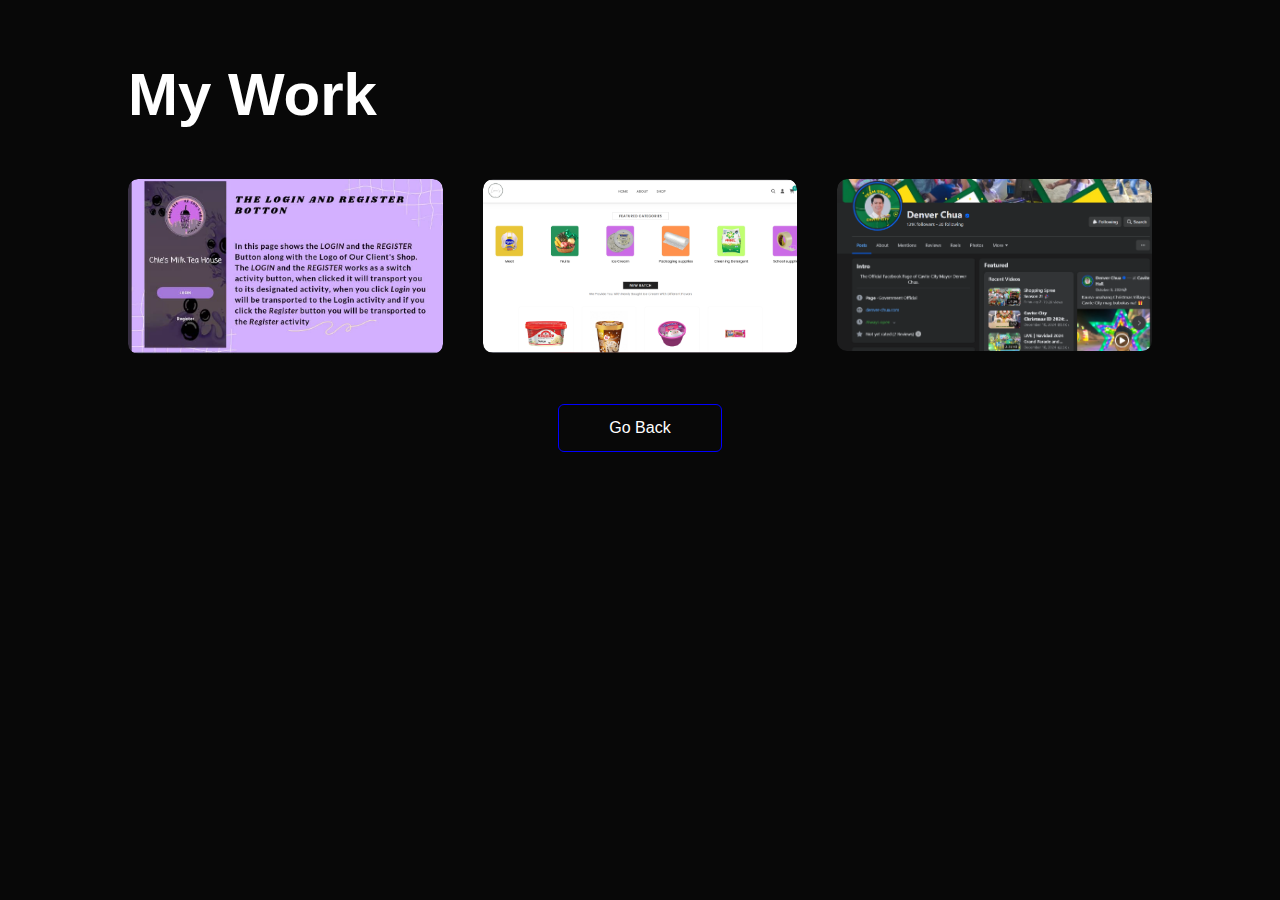
<file: SeeMore.html>
<!DOCTYPE html>
<html lang="en">
<head>
    <meta charset="UTF-8">
    <meta name="viewport" content="width=device-width, initial-scale=1.0">
    <title>Portfolio</title>
    <link rel="stylesheet" href="Portfolio.css">
</head>
<body>
    <div id="portfolio">
        <div class="container">
            <h1 class = "subtitle">My Work</h1>
            <div class="worklist">
                <div class="work">
                    <img src="images/Milkteaa.png">
                    <div class="layer">
                        <h3>Ordering System For A Milkteashop</h3>
                        <p>We created an application for the shop of 
                            Ghie's Milkteashop using android studio and Java just like this one but updated with more features and a database
                        </p>
                        <a href="#"><i class="fa-solid fa-arrow-up-right-from-square"></i></a>
                    </div>
                </div>
                <div class="work">
                    <img src="images/Lana.png">
                    <div class="layer">
                        <h3>Ordering System For Lana's Sari Sari Store</h3>
                        <p>We created a website that is used to order
                            and contacting Lana's Sari Sari Store.
                        </p>
                        <a href="#"><i class="fa-solid fa-arrow-up-right-from-square"></i></a>
                    </div>
                </div>
                    <div class="work">  
                    <img src="images/denver.png">
                    <div class="layer">
                        <h3>Created a Website for Mayor Denver Chua</h3>
                        <p>I was thought how to create a website using WordPress in my work immersion at 
                            the office of Mayor Denver Chua, They hosted me a template to put all Mayor's Accomplishment and projects</p>
                        </p>
                        <a href="#"><i class="fa-solid fa-arrow-up-right-from-square"></i></a>
                    </div>
                </div>
            </div>
            <a href="index.html" class="btn">Go Back</a>
        </div>
    </div>
</body>
</html>
</file>
<file: Portfolio.css>
*{
            margin: 0;
            padding: 0;
            font-family: 'Arial', 'san-serif';
            box-sizing: border-box;
        }
        html{
            scroll-behavior: smooth;
        }
        body{
            background: #080808;
            color: #ffffff;
        }
        #head{
            width: 100%;
            height: 100%;
            background-image: url(images/Bpt.png);
            background-size: cover;
            background-position: center;

        }
        .container{
            padding: 10px 10%;
        }
        nav{
            display: flex;
            align-items: center;
            justify-content: space-between;
            flex-wrap: wrap;
        }
        .logo{
            width: 140px;

        }
        nav ul li{
            display: inline-block;
            list-style: none;
            margin: 10px 20px;
            position: relative;
        }

        nav ul li a{
            color: #ffffff;
            text-decoration: none;
            font-size: 18px;
        }

        nav ul li a::after{
            content: '';
            width: 0;
            height: 3px;
            background: blue;
            position: absolute;
            left: 0;
            bottom: -6px;
            transition: 0.6s;

        }
        nav ul li a:hover::after{
            width: 100%;
        }
        .header-text{
            margin-top: 20%;
            font-size: 30px;
        }
        .header-text h1{
            font-size: 60px;
            margin-top: 20px;
        }
        .header-text h1 span{
            color: blue;
        }
        /* ---------about------------------ */
        #about{
    padding: 80px 0;
    color: #ababab;
}
.row{
    display: flex;
    justify-content: space-between;
    flex-wrap: wrap;
}
.col1{
    flex-basis: 35%;
}
.col1 img{
    width: 100%;
    border-radius: 15px;

}
@keyframes fadeIn {
    from {
        opacity: 0;
        transform: translateY(20px);
    }
    to {
        opacity: 1;
        transform: translateY(0);
    }
}

.col1 img {
    animation: fadeIn 1.5s ease-in-out;
    transition: transform 0.3s ease, opacity 0.3s ease;
}

/* Hover Effect */
.col1 img:hover {
    transform: scale(1.1); /* Slightly enlarge the image */
    opacity: 0.9; /* Reduce opacity a bit */
}


.col2{
    flex-basis: 60%;

}
.subtitle{
    font-size: 60px;
    font-weight: 600;
    color: #ffffff;
}
.tab-titles{
    display: flex;
    margin: 20px 0 40px;

}
.tab-links{
    margin-right: 50px;
    font-size: 18px;
    font-weight: 500;
    cursor: pointer;
    position: relative;
}
.tab-links:hover {
    transform: translateY(-5px); /* Makes the tab float up */
    color: #007BFF; /* Change text color to blue */
}

/* Underline Effect */
.tab-links::after {
    content: "";
    display: block;
    width: 0;
    height: 3px;
    background: #007BFF; /* Blue underline */
    transition: width 0.3s ease-in-out;
    position: absolute;
    bottom: -5px;
    left: 50%;
    transform: translateX(-50%);
}

/* Expands the underline when hovered */
.tab-links:hover::after {
    width: 100%;
}


        .tab-contents ul li{
            list-style: none;
            margin: 10px 0;
        }
        .tab-contents ul li span{
            color: cyan;
            font-size: 14px;
        }
        .tab-contents{
            display: none;
        }
        .tab-contents.active-tab{
            display: block;
        }

        /* ------services------- */
        #services{
            padding: 30px 0;
        }
        .serviceslist{
            display: grid;
            grid-template-columns: repeat(auto-fit, minmax(250px, 1fr));
            grid-gap: 40px;
            margin-top: 50px;
        }
        .serviceslist div{
            background: #262626;
            padding: 40px;
            font-size: 13px;
            font-weight: 300;
            border-radius: 10px;
            transition: background 0.5s, transform 0.5s;
        }
        .serviceslist div i{
            font-size: 50px;
            margin-bottom: 30px;
        }
        .serviceslist div h2{
            font-size: 30px;
            font-weight: 500;
            margin-bottom: 15px;
        }
        .serviceslist div a{
            text-decoration: none;
            color: white;
            font-size: 12px;
            margin-top: 20px;
            display: inline-block;
        }
        .serviceslist div:hover{
            background: blue;
            transform: translate(-10px);
        }
        /* --------portfolio--------- */
        #portfolio{
            padding: 50px 0;
        }
        .worklist{
            display: grid;
            grid-template-columns: repeat(auto-fit, minmax(250px, 1fr));
            grid-gap: 40px;
            margin-top: 50px;
        }
        .work{
            border-radius: 10px;
            position: relative;
            overflow: hidden;
        }
        .work img{
            width: 100%;
            border-radius: 10px;
            display: block;
            transition: transform 0.5s;
        }
        .layer{
            width: 100%;
            height: 0;
            background: linear-gradient(rgba(0,0,0,0.5), #0000ff);
            border-radius: 10px;
            position: absolute;
            left: 0;
            bottom: 0;
            overflow: hidden;
            display: flex;
            align-items: center;
            justify-content: center;
            flex-direction: column;
            padding: 0 40px;
            text-align: center;
            font-size: 14px;
            transition: height 0.5s;
        }
        .layer h3{
            font-weight: 500;
            margin-bottom: 20px;
        }
        .layer a{
            margin-top: 20px;
            color: blue;
            text-decoration: none;
            font-size: 18px;
            line-height: 60px;
            background-color: white;
            width: 60px;
            height: 60px;
            border-radius: 50%;
            text-align: center;
        }
        .work:hover img{
            transform: scale(1.1);

        }
        .work:hover .layer{
            height: 100%;
        }
        .btn{
            display: block;
            margin: 50px auto;
            width: fit-content;
            border: 1px solid blue;
            padding: 14px 50px;
            border-radius: 6px;
            text-decoration: none;
            color: white;
            transition: background 0.5s;
        }
        .btn:hover{
            background: blue;

        }
        /* ----------contacts----------- */
        .contactLeft{
            flex-basis: 35%;
        }
        .contactRight{
            flex-basis: 60%;
        }
        .contactLeft p{
            margin-top: 30px;

        }
        .contactLeft p i{
            color: blue;
            margin-right: 15px;
            font-size: 25px;
        }
        .SocialIcons{
            margin-top: 30px;
        }
        .SocialIcons a{
            text-decoration: none;
            font-size: 30px;
            margin-right: 15px;
            color: #ababab;
            display: inline-block;
            transition: transform 0.5s;
        }
        .SocialIcons a:hover{
            color: blue;
            transform: translateY(-5px);

        }
        .btn.btn2{
            display: inline-block;
            background: blue;
        }
        .contactRight form{
            width: 100%;
        }
        form input,form textarea{
            width: 100%;
            border: 0;
            outline: none;
            background: #262626;
            padding: 15px;
            margin: 15px 0;
            color: white;
            font-size: 18px;
            border-radius: 6px;
        }
        form .btn2{
            padding: 14px 60px;
            font-size: 18px;
            margin-top: 20px;
            cursor: pointer;
        }
        .copyright{
            width: 100%;
            text-align: center;
            padding: 25px 0;
            background: #262626;
            font-weight: 300;
            margin-top: 20px;
        }
        nav .fa-solid{
            display: none;
        }

        #msg{
            color: #61b752;
            margin-top: -40px;
            display: block;
        }
</file>
